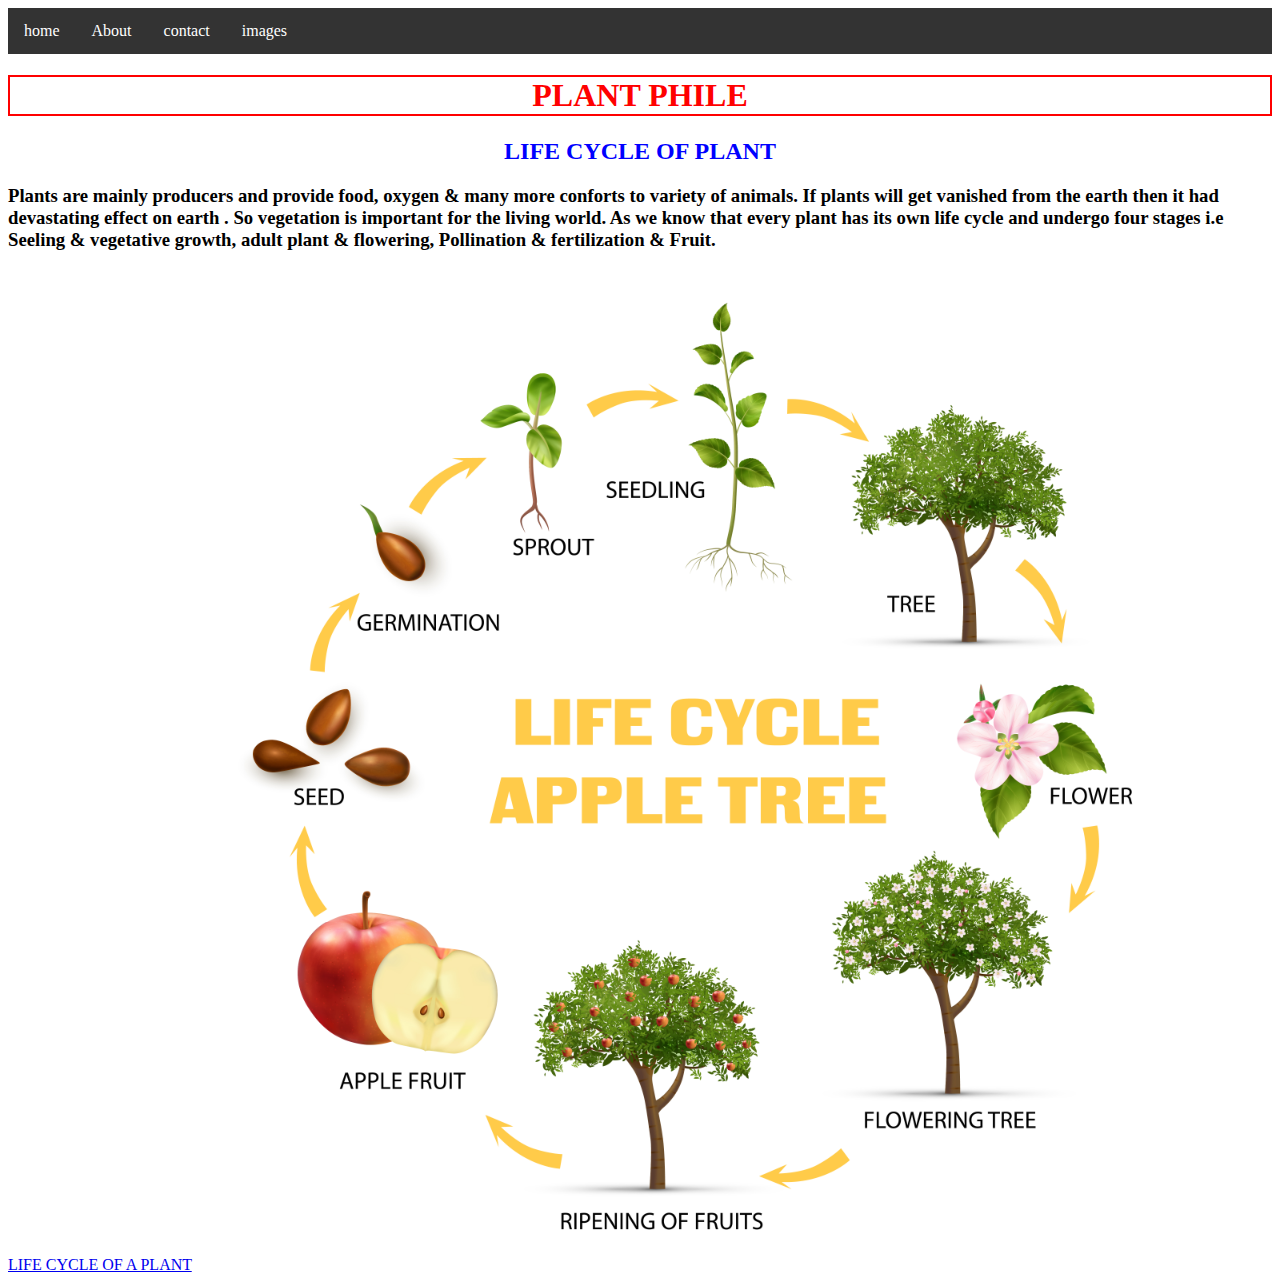
<file: index.html>
<!DOCTYPE html>
<html lang="en">

<head>
    <meta charset="UTF-8">
    <meta name="viewport" content="width=device-width, initial-scale=1.0">
    <link rel="stylesheet" href="css folder/home.css">

    <title>PLANT PHILE </title>

</head>

<body>
    <ul>
        <li><a href="index.html">home</a></li>
        <li><a href="About.html">About</a></li>
        <li><a href="contact.html">contact</a></li>
        <li><a href="images.html">images</a></li>
        
    </ul>
    <h1>PLANT PHILE</h1>


    <h2>LIFE CYCLE OF PLANT</h2>

    <h2 class="LIFE CYCLE OF PLANT"></h2>
    <h3>Plants are mainly producers and provide food, oxygen & many more conforts to variety of animals. If plants will
        get vanished from the earth then it had devastating effect on earth
        . So vegetation is important for the living world. As we know that every plant has its own life cycle and
        undergo four stages i.e Seeling & vegetative growth, adult plant & flowering, Pollination & fertilization &
        Fruit.
    </h3>
    <a
        href="https://www.bing.com/images/search?view=detailV2&ccid=dGbr0RgO&id=461A40FF7DEAB00653FAE0321BD155EFC261917E&thid=OIP.dGbr0RgOCYk7vNhn_eEgsQHaJI&mediaurl=https%3a%2f%2fc8.alamy.com%2fcomp%2f2M4A0P8%2flife-cycle-of-a-plant-diagram-illustration-2M4A0P8.jpg&exph=1390&expw=1127&q=life+cycle+of+plants&FORM=IRPRST&ck=2F01A8951D1AE71310193942F4031B89&selectedIndex=0&itb=0&idpp=overlayview&ajaxhist=0&ajaxserp=0">LIFE
        CYCLE OF A PLANT</a>
    <img src="Image folder/img.jpg">






</body>

</html>
</file>
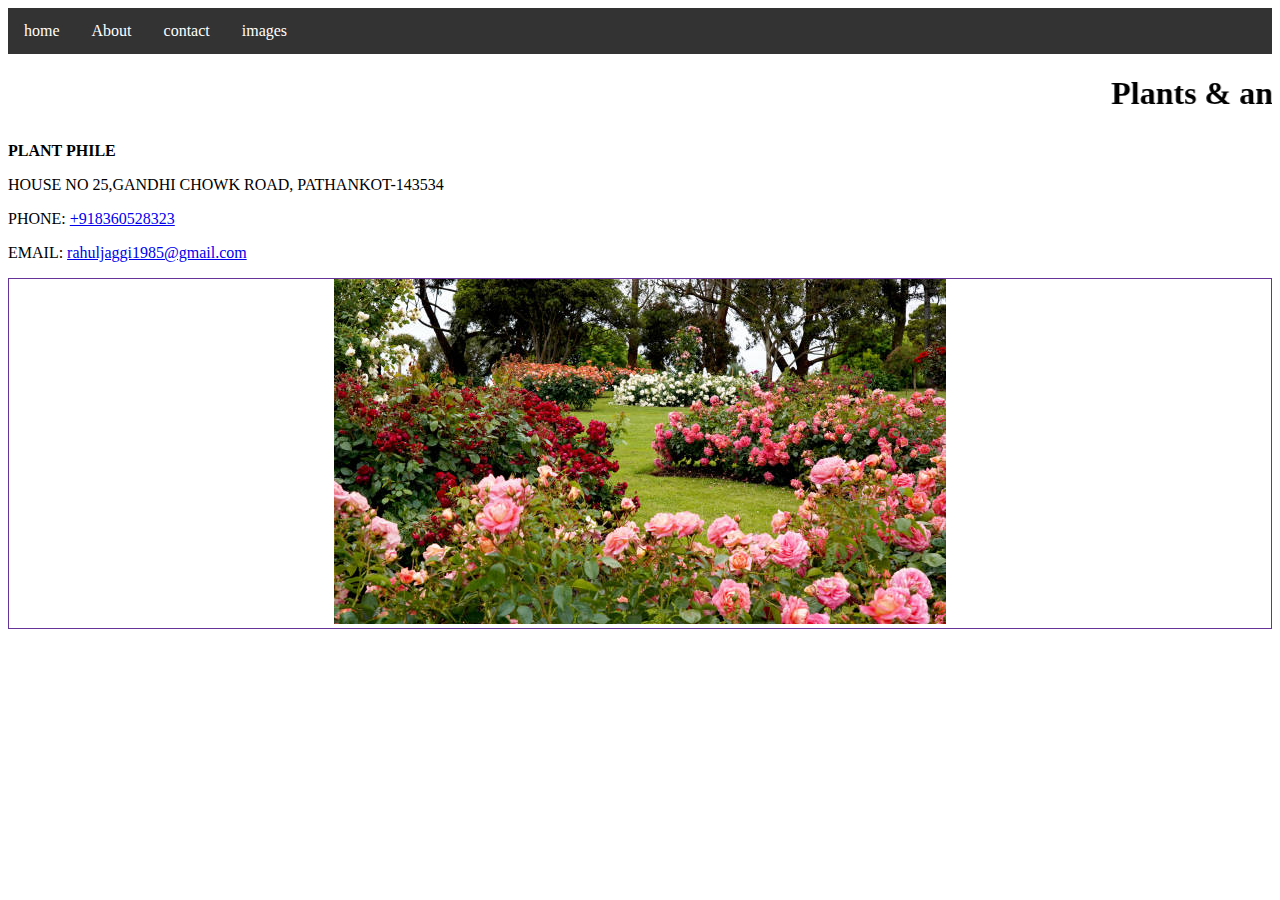
<file: html folder/contact.html>
<!DOCTYPE html>
<html lang="en">
<head>
    <meta charset="UTF-8">
    <meta name="viewport" content="width=device-width, initial-scale=1.0">
    <title>Document</title>
    <link rel="stylesheet" href="../css folder/contact.css">

</head>
<body>
    <ul>
        <li><a href="home.html">home</a></li>
        <li><a href="About.html">About</a></li>
        <li><a href="contact.html">contact</a></li>
        <li><a href="images.html">images</a></li>
        
    </ul>

    <h1><marquee scrollamount="20" >Plants & animals are inter-dependent and depend on physical world like water and space.</marquee></h1>
    <div class="contact-info">
        <p><strong>PLANT PHILE</strong></p>
        <p>HOUSE NO 25,GANDHI CHOWK ROAD, PATHANKOT-143534</p>
        <p>PHONE: <a href="TELE:+918116772310">+918360528323</a></p>
        <p>EMAIL: <a href="rahuljaggi1985@gmail.com">rahuljaggi1985@gmail.com</a></p>

        
    </div>
    <div class="imgBox">
        <img src="../Image folder/Rose.jpg">
        
        
</body>
</html>
</file>
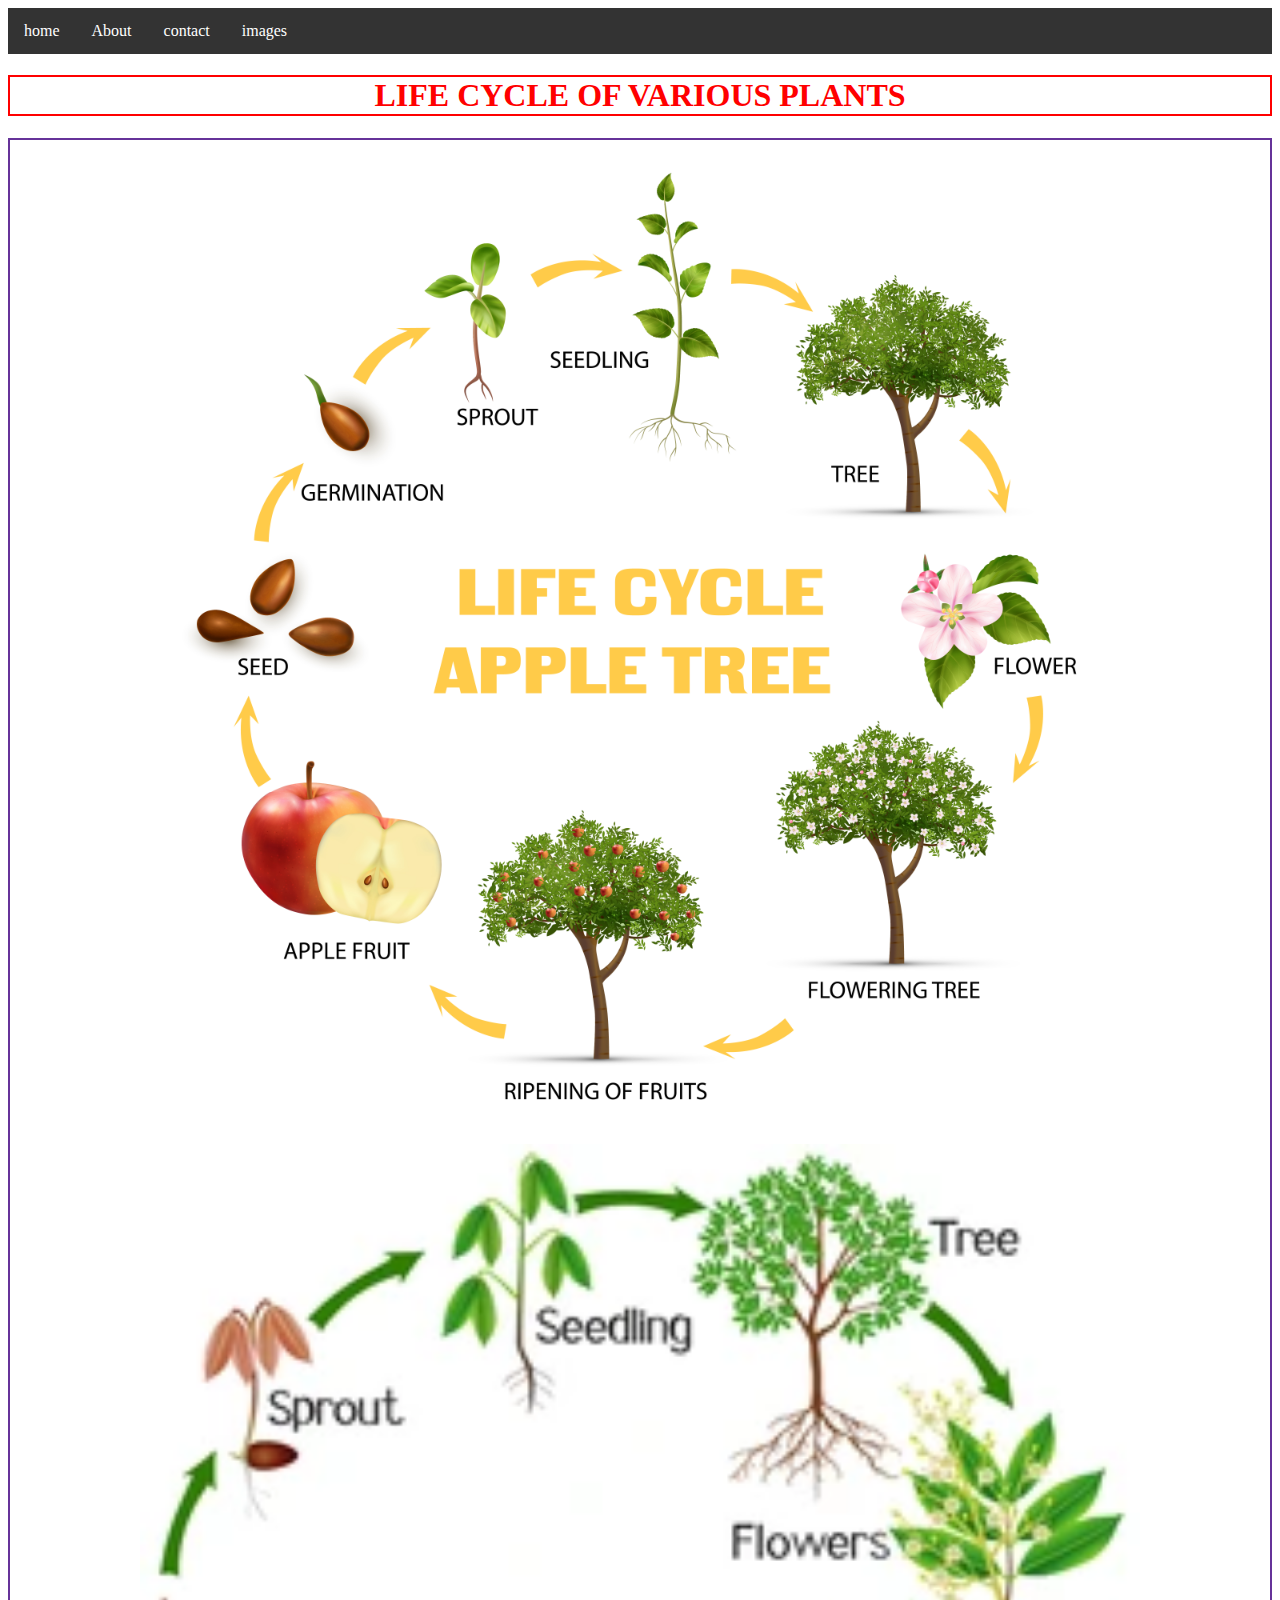
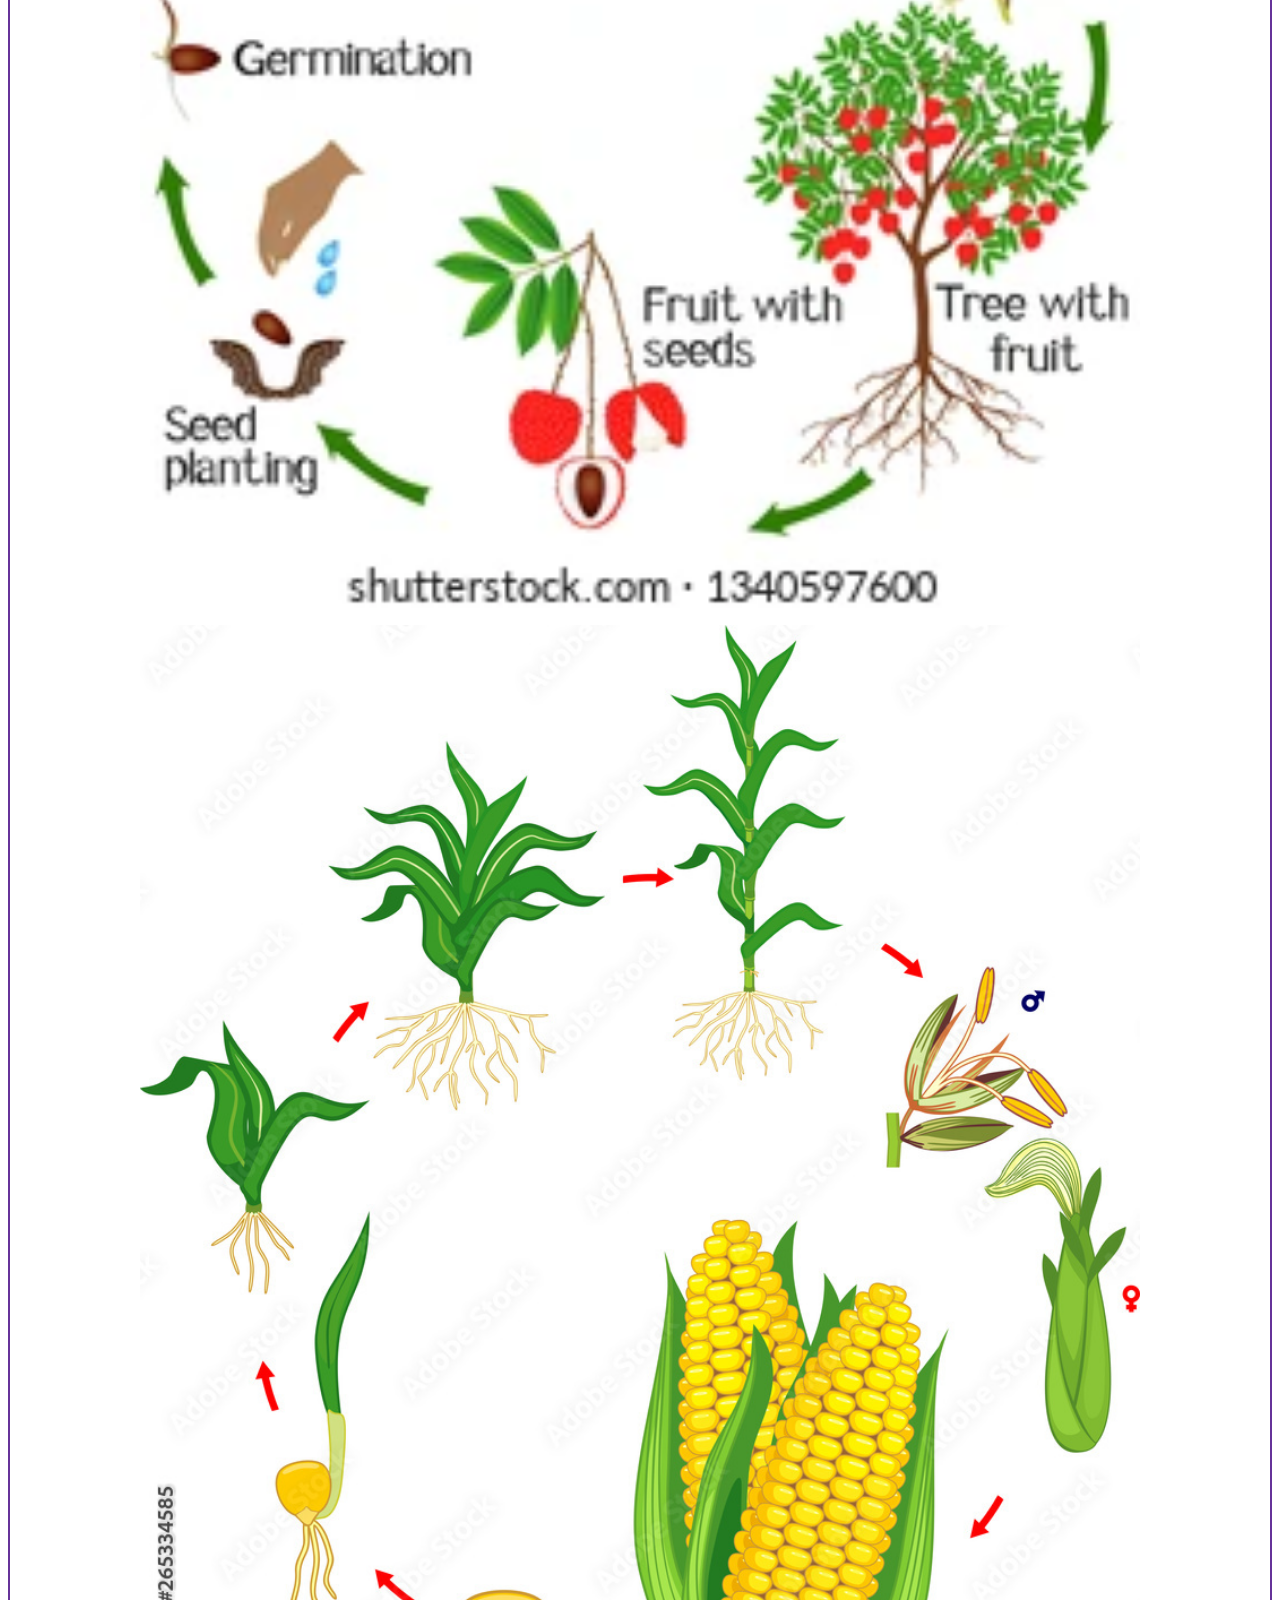
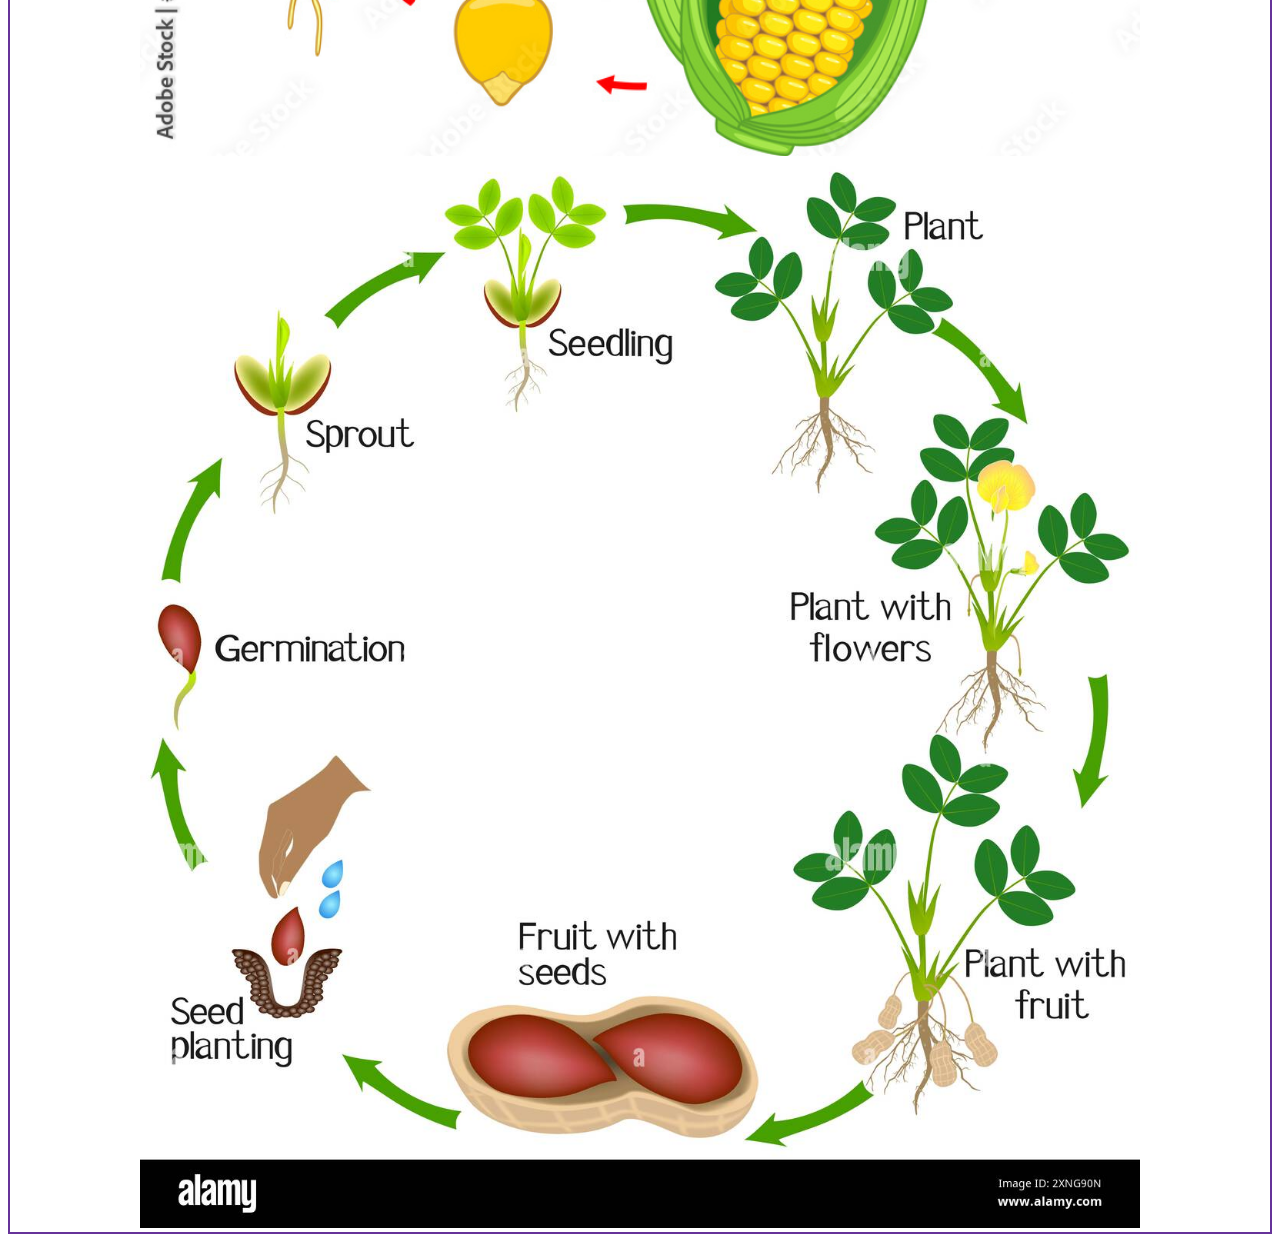
<file: html folder/images.html>
<!DOCTYPE html>
<html lang="en">

<head>
    <meta charset="UTF-8">
    <meta name="viewport" content="width=device-width, initial-scale=1.0">
    <title>Apple life cycle</title>
    <link rel="stylesheet" href="../css folder/images.css">

</head>

<body>
    <ul>
        <li><a href="home.html">home</a></li>
        <li><a href="About.html">About</a></li>
        <li><a href="contact.html">contact</a></li>
        <li><a href="images.html">images</a></li>

    </ul>
    <h1>LIFE CYCLE OF VARIOUS PLANTS</h1>
    <div class="imgBox">
        <img src="../Image folder/img.jpg">
        <img src="../Image folder/image.png">
        <img src="../Image folder/maize.jpg">
        <img src="../Image folder/Pea plant.jpg">
    </div>




</body>

</html>
</file>
<file: css folder/home.css>
h1{color: red;text-align: center;border: 2px solid;}

h2{text-align: center;color:blue}

img{
    width: 1000px;
}
ul {
  list-style-type: none;
  margin: 0;
  padding: 0;
  overflow: hidden;
  background-color: #333333;
}

ul li {
  float: left;
}

ul li a {
  display: block;
  color: white;
  text-align: center;
  padding: 14px 16px;
  text-decoration: none;
}

ul li a:hover {
  background-color: #111111;
}
</file>
<file: css folder/contact.css>
.navbar{display:flex;width:100%;border:4px solid green;justify-content:start;}
.home{height:50px;width:50px;background-color: blueviolet;text-align:center;border:2px solid black;border-radius: 10px;padding-top: 1px;color: white;margin-left: 5px;}
.home:hover{background-color: gray;}
ul {
  list-style-type: none;
  margin: 0;
  padding: 0;
  overflow: hidden;
  background-color: #333333;
}

ul li {
  float: left;
}

ul li a {
  display: block;
  color: white;
  text-align: center;
  padding: 14px 16px;
  text-decoration: none;
}

ul li a:hover {
  background-color: #111111;
}
.imgBox{
  border: 1px solid rebeccapurple;
  text-align: center;
}
</file>
<file: css folder/images.css>
h1{color: red;text-align: center;border: 2px solid;}

h2{text-align: center;color:blue}

img{
    width: 1000px;
}

ul {
  list-style-type: none;
  margin: 0;
  padding: 0;
  overflow: hidden;
  background-color: #333333;
}

ul li {
  float: left;
}

ul li a {
  display: block;
  color: white;
  text-align: center;
  padding: 14px 16px;
  text-decoration: none;
}

ul li a:hover {
  background-color: #111111;
}

.imgBox{
  border: 2px solid rebeccapurple;
  text-align: center;
}
</file>
